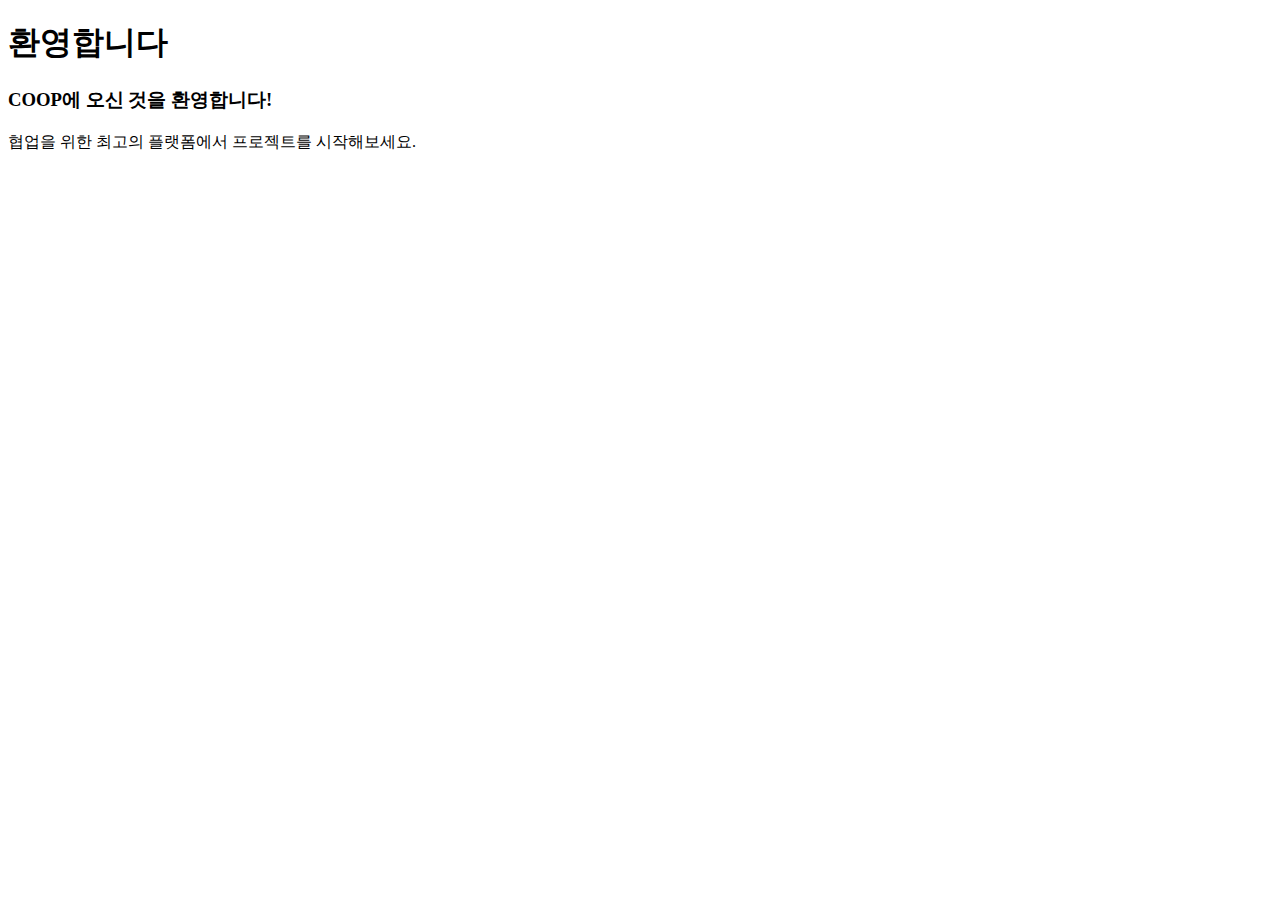
<file: coop/src/main/resources/templates/index.html>
<!DOCTYPE html>
<html lang="ko" xmlns:th="http://www.thymeleaf.org"
	xmlns:layout="http://www.ultraq.net.nz/thymeleaf/layout"
	layout:decorate="~{layout/main}">
<head>
<title layout:fragment="title">coop-index</title>
</head>
<body>
	<div class="container mt-5">
    	<h1 class="text-center mb-4">환영합니다</h1>
    		<div class="card shadow-lg p-4 text-center">
         	<h3>COOP에 오신 것을 환영합니다!</h3>
      		<p>협업을 위한 최고의 플랫폼에서 프로젝트를 시작해보세요.</p>
    	</div>
	</div>
</body>
</html>
</file>
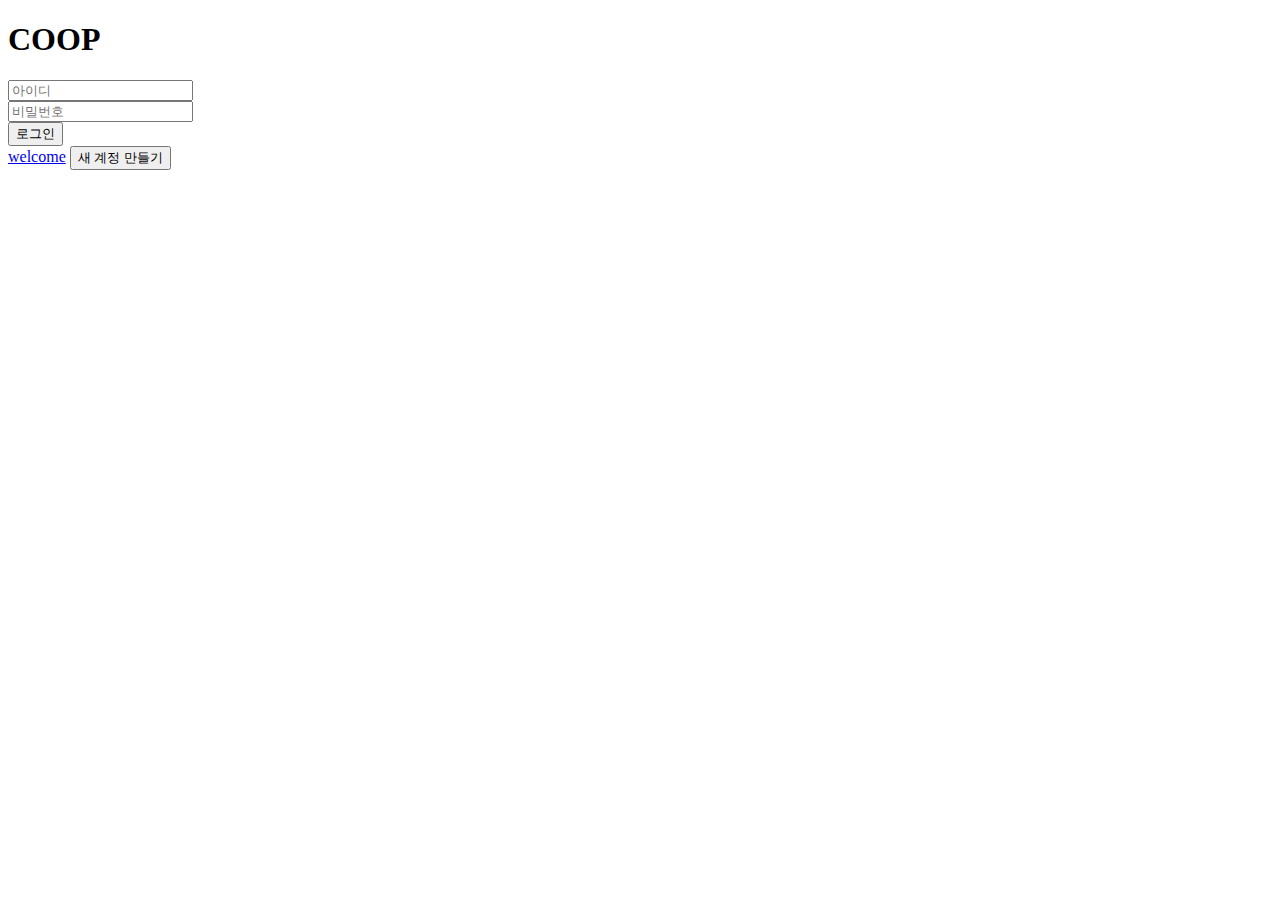
<file: coop/src/main/resources/templates/login.html>
<!DOCTYPE html>
<html lang="ko" xmlns:th="http://www.thymeleaf.org">
<head>
  <meta charset="UTF-8">
  <title>COOP 로그인</title>
  <link rel="stylesheet" th:href="@{/css/bootstrap.min.css}">
  <link rel="stylesheet" th:href="@{/css/custom.css}">
</head>
<body>
  <div class="container d-flex justify-content-center align-items-center vh-100">
  <div class="card p-4 shadow-lg" style="width: 350px; border-radius: 1rem;">
    <div class="text-center mb-4">
      <h1 class="text-primary fw-bold">COOP</h1>
    </div>

    <form action="/auth/login" method="POST">
      <input type="hidden" th:name="${_csrf?.parameterName}" th:value="${_csrf?.token}" />
      <div class="mb-3">
        <input type="text" class="form-control" name="username" placeholder="아이디">
      </div>
      <div class="mb-3">
        <input type="password" class="form-control" name="password" placeholder="비밀번호">
      </div>
      <button type="submit" class="btn btn-primary w-100">로그인</button>
    </form>

    <div class="mt-3 d-flex justify-content-between">
      <a href="/" class="text-primary">welcome</a>
      <button class="btn btn-link p-0" onclick="location.href='/auth/signup'">새 계정 만들기</button>
    </div>
  </div>
</div>
</body>
</html>
</file>
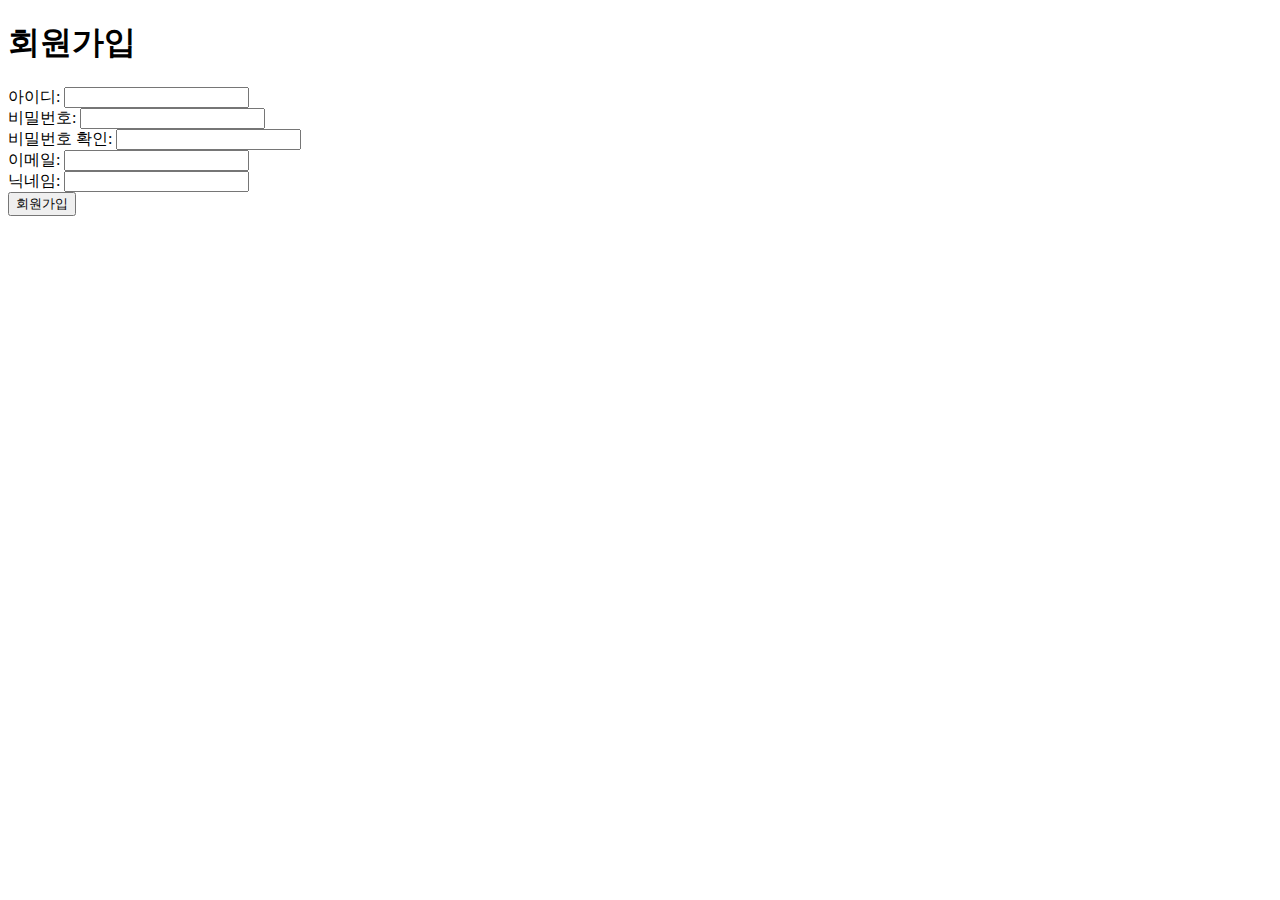
<file: coop/src/main/resources/templates/signup.html>
<!DOCTYPE html>
<html xmlns:th="http://www.thymeleaf.org">
<head>
    <title>회원가입</title>
</head>
<body>
    <h1>회원가입</h1>

    <div th:if="${message}">
        <p style="color:red;" th:text="${message}"></p>
    </div>

    <form action="/signup" method="post">
        <label>아이디: <input type="text" name="username" /></label><br/>
        <label>비밀번호: <input type="password" name="password" /></label><br/>
        <label>비밀번호 확인: <input type="password" name="passwordConfirm" /></label><br/>
        <label>이메일: <input type="email" name="email" /></label><br/>
        <label>닉네임: <input type="text" name="nickname" /></label><br/>
        
        <button type="submit">회원가입</button>  
    </form>
</body>
</html>
</file>
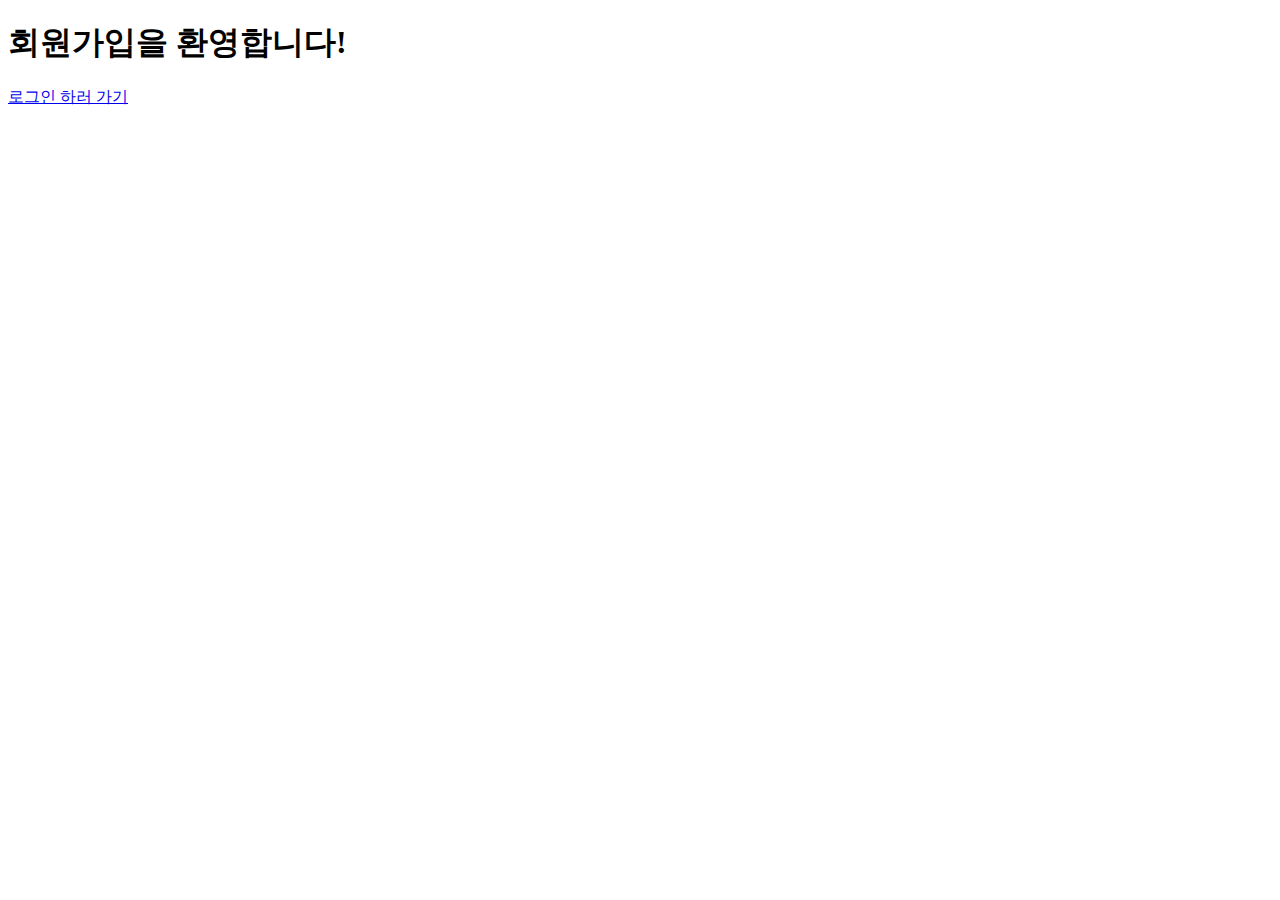
<file: coop/src/main/resources/templates/welcome.html>
<!DOCTYPE html>
<html xmlns:th="http://www.thymeleaf.org">
<head>
    <meta charset="UTF-8">
    <title>환영합니다!</title>
</head>
<body>
    <h1 th:text="${message}">회원가입을 환영합니다!</h1>
    <a href="/login">로그인 하러 가기</a>  
</body>
</html>
</file>
